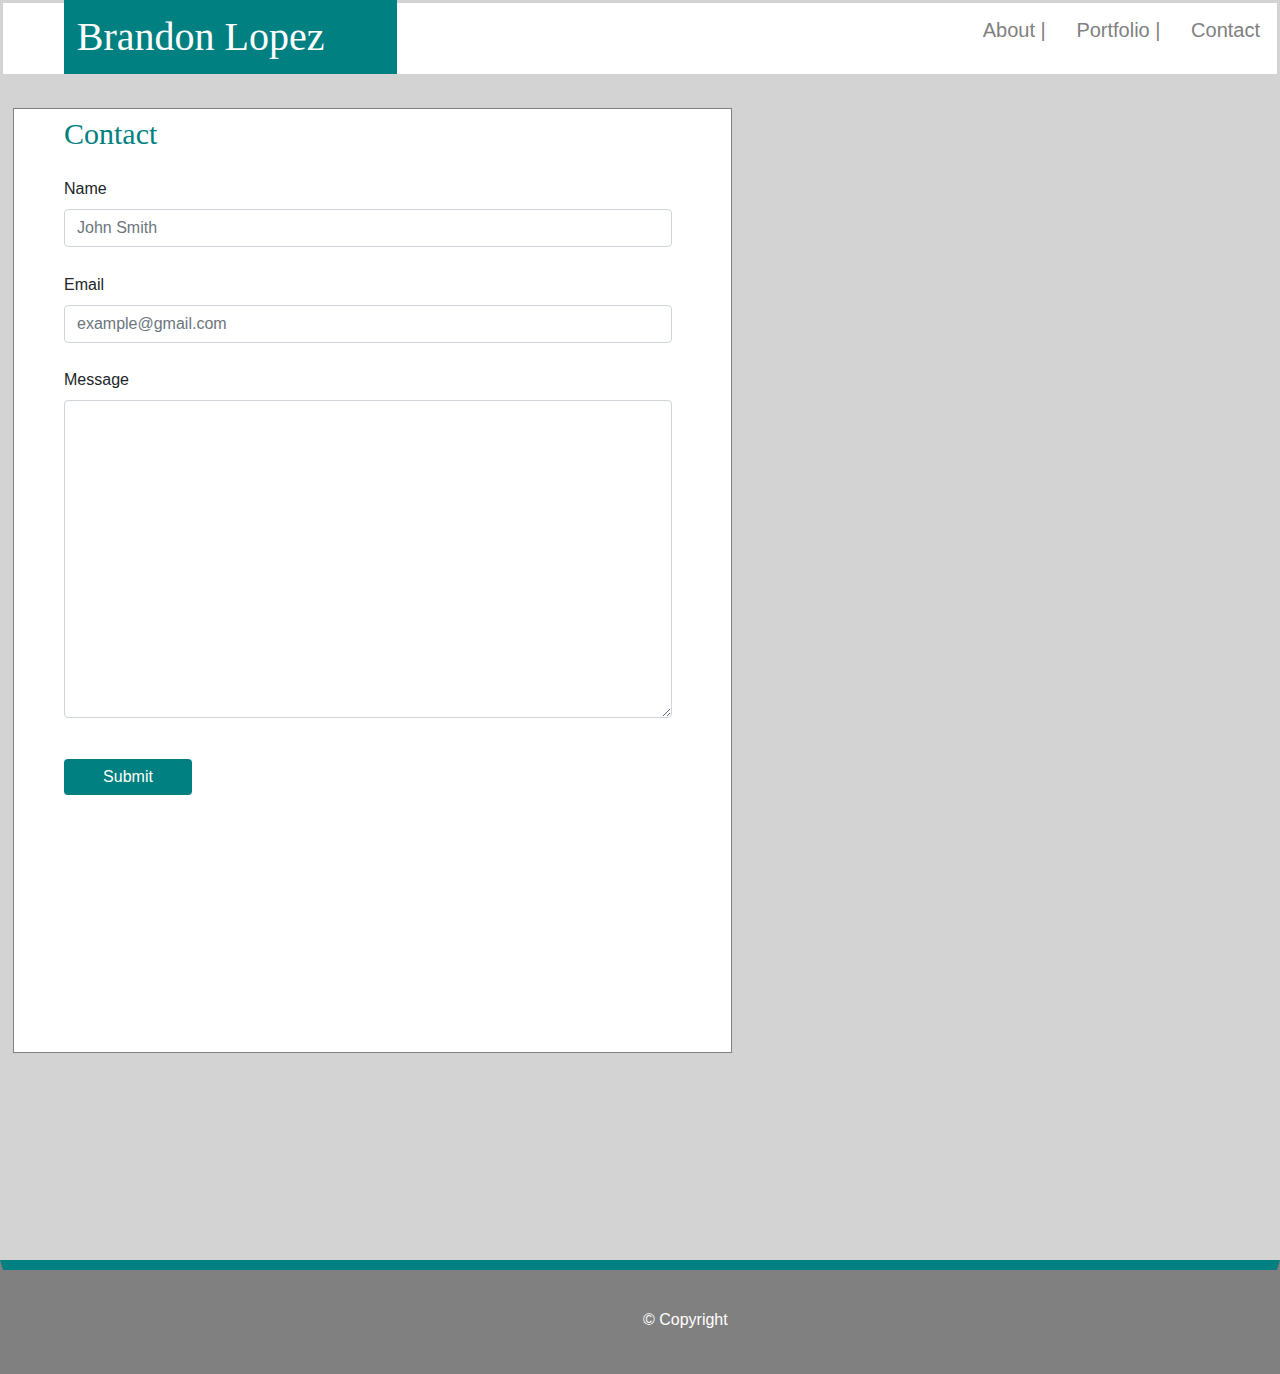
<file: contact.html>
<!DOCTYPE html>
<html lang="en">
<head>
    <meta charset="UTF-8">
    <meta name="viewport" content="width=device-width, initial-scale=1.0">
    <link rel="stylesheet" href="https://stackpath.bootstrapcdn.com/bootstrap/4.4.1/css/bootstrap.min.css" integrity="sha384-Vkoo8x4CGsO3+Hhxv8T/Q5PaXtkKtu6ug5TOeNV6gBiFeWPGFN9MuhOf23Q9Ifjh" crossorigin="anonymous">
    <link rel="stylesheet" href="contact.css">
    <title>Brandon Lopez: Contact</title>
</head>
<body>
<!--Header-->
    <header class= "header">
        <h1><a href="index.html">Brandon Lopez</a></h1>
    <!--Nav Links-->
        <nav>
            <ul>
                <li><a href="index.html">About |</a></li>
                <li><a href="portfolio.html">Portfolio |</a></li>
                <li><a href="#contact.html">Contact</a></li>
            </ul>
        </nav>
        <div id="block"></div>
    </header>
<!--Main-->
    <main> 
        
        <form>
            <div id="block2"></div>
            <h2 id="contact">Contact</h2>
            <div class="form-group">
              <label for="formGroupExampleInput">Name</label>
              <input type="text" class="form-control" id="formGroupExampleInput" placeholder="John Smith">
            </div>
            
            <div class="form-group">
              <label for="formGroupExampleInput2">Email</label>
              <input type="text" class="form-control" id="formGroupExampleInput2" placeholder="example@gmail.com">
            </div>
            
            <div class="form-group">
                <label for="exampleFormControlTextarea1">Message</label>
                <textarea class="form-control" id="exampleFormControlTextarea1" rows="3"></textarea>
            </div>
            <button type="submit" class="btn btn-primary">Submit</button>
        </form>
    </main>
<!--Footer-->
    <footer>
        <div id="block3">© Copyright </div>
    </footer>

</body>
</html>
</file>
<file: contact.css>
*{
        
        }
        body{
            background-color: lightgrey;
        }
/*Header*/
        .header h1 {
            font-size: 40px;
            font-family: Cambria, Cochin, Georgia, Times, 'Times New Roman', serif;
            color: white;
            background-color: teal;
            width: 26%;
            border: none;
            padding: 1%;
            margin-left: 5%;
            top: 0px;
            position: absolute;
        }
        .header h1 a{
            color: white;
        }
        .header nav ul li a{
            color: grey;
        }
    /*block*/
        .header div {
            width: 100%;
            border: lightgrey;
            border-style: solid;
            padding: 2.78%;
            background-color: white;
        }

/*Nav*/
        .header nav {
            padding-top: 15px;
            margin-right: 20px;
            float: right;
            font-family: Arial, Helvetica, sans-serif;
            font-size: 20px;
        }
    
        .header nav ul {
            list-style-type: none;
        }
    
        .header nav ul li {
            display: inline-block;
            margin-left: 25px;
        }
/*Main*/
        #block2{
            width: 56.2%;
            height: 105%;
            padding-top: 12%;
            padding-right: 12%;
            background-color: white;
            position: absolute;
            top: 12%;
            left: 1%;
            border: 1px;
            border-style: solid;
            border-color: grey;
            z-index: -3;
        }

        #contact{
            font-size: 30px;
            font-family: Cambria, Cochin, Georgia, Times, 'Times New Roman', serif;
            color: teal;
            padding-top: 3%;
            margin-left: 5%;
        }
        .form-control{
            width:  50%;
        }
        .form-group{
            margin-top: 2%;
            margin-left: 5%;
        }        
        .btn-primary {
            background-color: teal;
            border: none;
            margin-top: 2%;
            margin-left: 5%;
            width: 10%;
        }
        #exampleFormControlTextarea1{
            padding: 10%;
        }
/*Footer*/
        #block3{
            color: white;
            background-color: grey;
            width: 100%;
            padding-left: 50%;
            padding-top: 3%;
            padding-bottom:3% ;
            border:grey;
            border-top: teal;
            border-top-width: 10px ;
            border-style: solid;
            top: 140%;
            position: absolute;
        }
</file>
